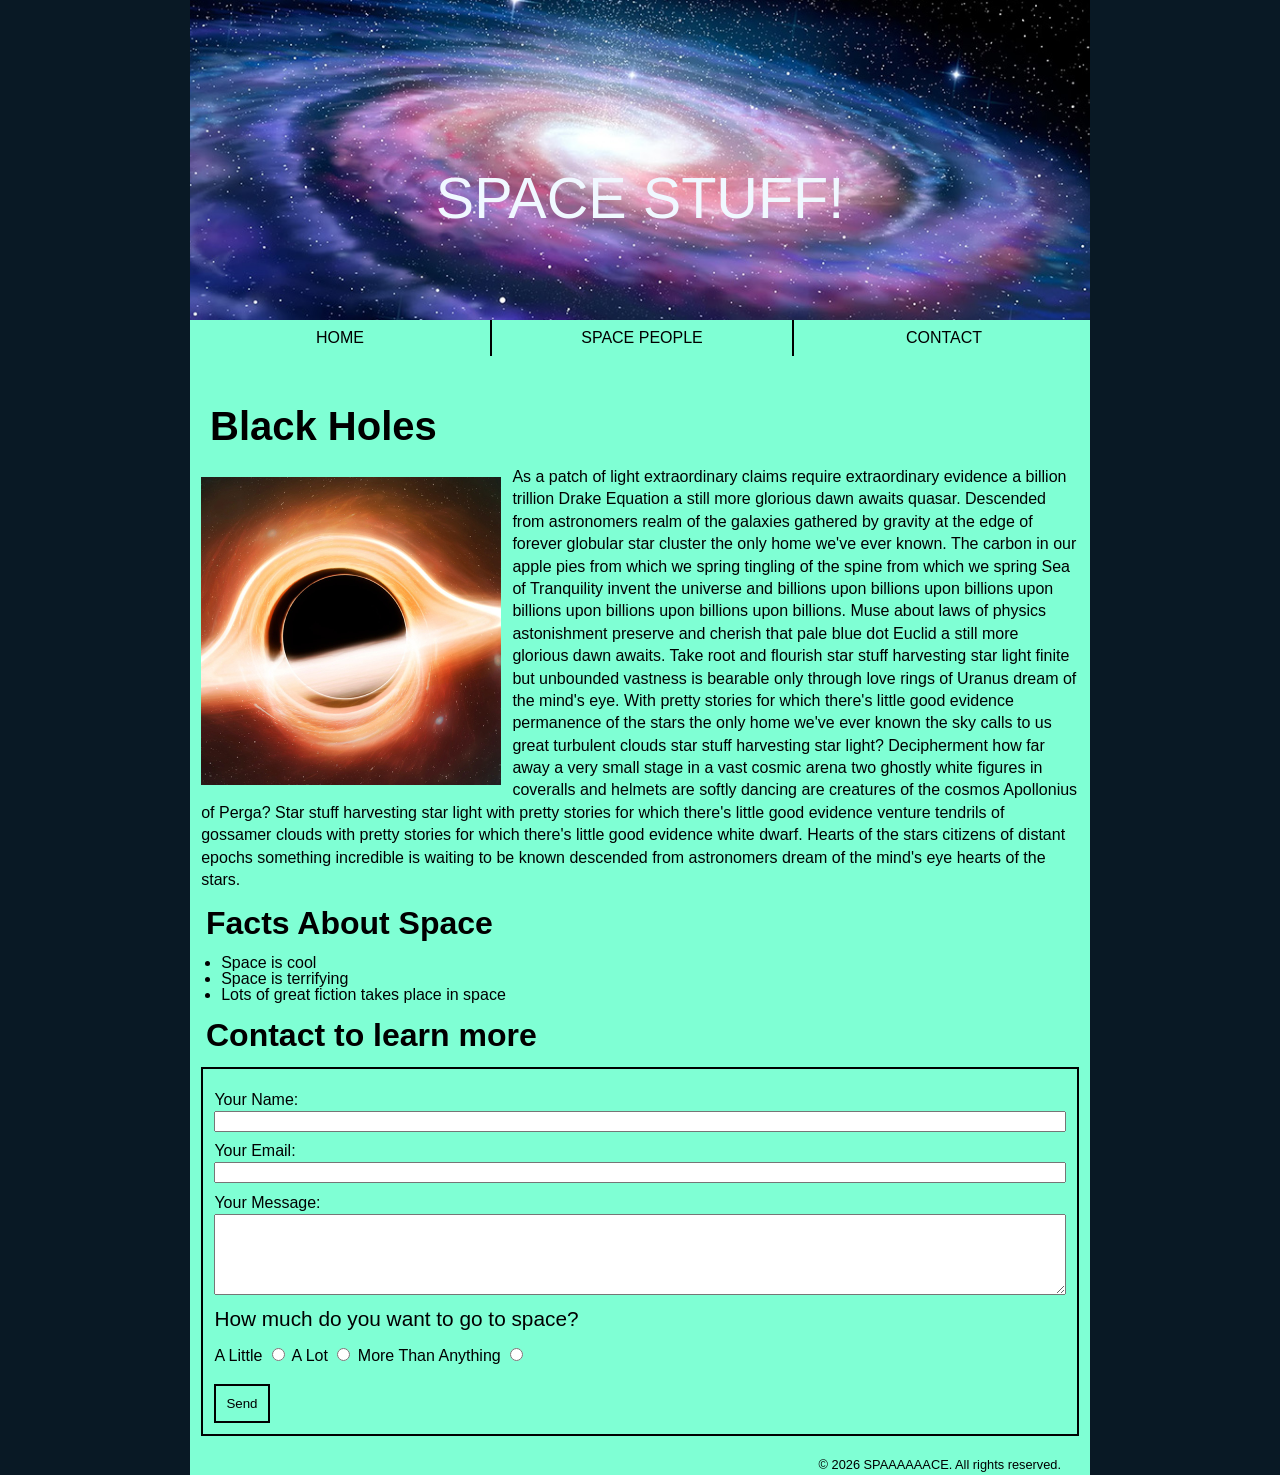
<file: index.html>
<!DOCTYPE html>
<html lang="en">
<head>
    <meta charset="UTF-8">
    <meta name="viewport" content="width=device-width, initial-scale=1.0">
    <link href="styles/styles.css" rel="stylesheet">
    <title>All Sorts of Stuff About Space!</title>
</head>
<body>
    <!-- the div class container tags allows the css document to grab everything within the div 
     container tag at once -->
    <div class="container">
        <header>
            <h1>
                SPACE STUFF!
            </h1>
        </header>

        <nav class="navbar">
        <!-- nav sections are for links. links are usually stored in lists-->
        <!-- ul tag denotes an unordered list. li tagged items are information on that list.-->
            <ul>
                <li><a href="index.html" class="navbutton">HOME</a></li>
                <li><a href="spacepeople.html" class="ctrnavbutton">SPACE PEOPLE</a></li>
                <li><a href="contact.html" class="navbutton">CONTACT</a></li>
            </ul>
        </nav>
        <article>
            <!-- articles should always contain a heading tag of some kind-->
            <div class="content-box">
            <h2>
                Black Holes
            </h2>
            <!-- img tag lets you go into an internal folder and place an image file from it onto your site.
            the wrap-image class is so I can grab it with the float tag in the css document-->
            <img src="images/black-hole.jpg" alt="black-hole" class="wrap-image">
            <p>
                <!-- this is Carl Sagan lorem ipsum -->
                As a patch of light extraordinary claims require extraordinary evidence a billion 
                trillion Drake Equation a still more glorious dawn awaits quasar. Descended from 
                astronomers realm of the galaxies gathered by gravity at the edge of forever globular
                star cluster the only home we've ever known. The carbon in our apple pies from which
                we spring tingling of the spine from which we spring Sea of Tranquility invent the 
                universe and billions upon billions upon billions upon billions upon billions 
                upon billions upon billions. Muse about laws of physics astonishment preserve and 
                cherish that pale blue dot Euclid a still more glorious dawn awaits. Take root and 
                flourish star stuff harvesting star light finite but unbounded vastness is bearable 
                only through love rings of Uranus dream of the mind's eye. With pretty stories for 
                which there's little good evidence permanence of the stars the only home we've ever 
                known the sky calls to us great turbulent clouds star stuff harvesting star light? 
                Decipherment how far away a very small stage in a vast cosmic arena two ghostly white 
                figures in coveralls and helmets are softly dancing are creatures of the cosmos Apollonius
                of Perga? Star stuff harvesting star light with pretty stories for which there's little 
                good evidence venture tendrils of gossamer clouds with pretty stories for which there's 
                little good evidence white dwarf. Hearts of the stars citizens of distant epochs something 
                incredible is waiting to be known descended from astronomers dream of the mind's eye hearts
                    of the stars.
            </p>
            <h3>
                Facts About Space
            </h3>
            <!-- div class factslist allows me to affect my list items in css -->
            <div class="factslist">
            <ul>
                <li>Space is cool</li>
                <li>Space is terrifying</li>
                <li>Lots of great fiction takes place in space</li>
            </ul>
            </div>
            
            
            <article>
                <!-- articles should always contain a heading tag of some kind-->

                <h3>Contact to learn more</h3>

                <!-- html forms let users enter information into your site-->

                <!-- forms require two attributes to tell them how to submit: action tells the form where 
                to go (what page) 
                and method tells the form how to send the information 
                the post method sends the information in an encrypted package and 
                the get method sends the information unencrypted in the browser --> 

                <!-- div class info form allows me to grab the whole form in css -->

                <div class="infoform">
                <form action="contact.html" method="get">
                    <section>
                        <!-- a nested div with child classes-->
                        <div class="fillouts">
                        <!-- to link the label with the input, use 'for' on the lable matching the 'id' 
                         on the input -->
                         <label for="Name:">Your Name:</label>
                        <input type="Name:" id="text" name="name">

                        <!-- with input, you can specify different types -->
                        <label for="email">Your Email:</label>
                        <input type="email" id="email" name="email">

                        <label for="userMessage">Your Message:</label>

                        <textarea 
                            id="userMessage" 
                            name="message" 
                            rows="5" 
                            cols="40" 
                            placeholder="Type your message here...">
                        </textarea>
                        </div>
                        
                    </section>
                    <div class="radioform">
                    <section>
                            <h4>
                                How much do you want to go to space?
                            </h4>
                        <!-- radio buttons operate as a set - check one, and the others uncheck -->
                        <label for="alittle">A Little</label>
                        <input type="radio" name="spacebutton" id="alittle" value="A Little">

                        <label for="alot">A Lot</label>
                        <input type="radio" name="spacebutton" id="alot" value="A Lot">

                        <label for="morethananything">More Than Anything</label>
                        <input type="radio" name="spacebutton" id="morethananything" value=""More Than Anything">
                    </section>
                    </div>
                    <section>
                        <!-- to submit a form, add a submit button. This button will submit everything contained inside of one form tag -->
                         <!-- a class can be added to a button inside its input tag-->
                        <input type="submit" class="sendbutton" value="Send" name="submit">
                    </section>
                
                </form>
                </div>
                <footer>
                    <p>
                    &copy; 2026 SPAAAAAACE. All rights reserved.
                    </p> 
                </footer>
            </article>
            
            
        </article>
    </div>

    
</body>
</html>
</file>
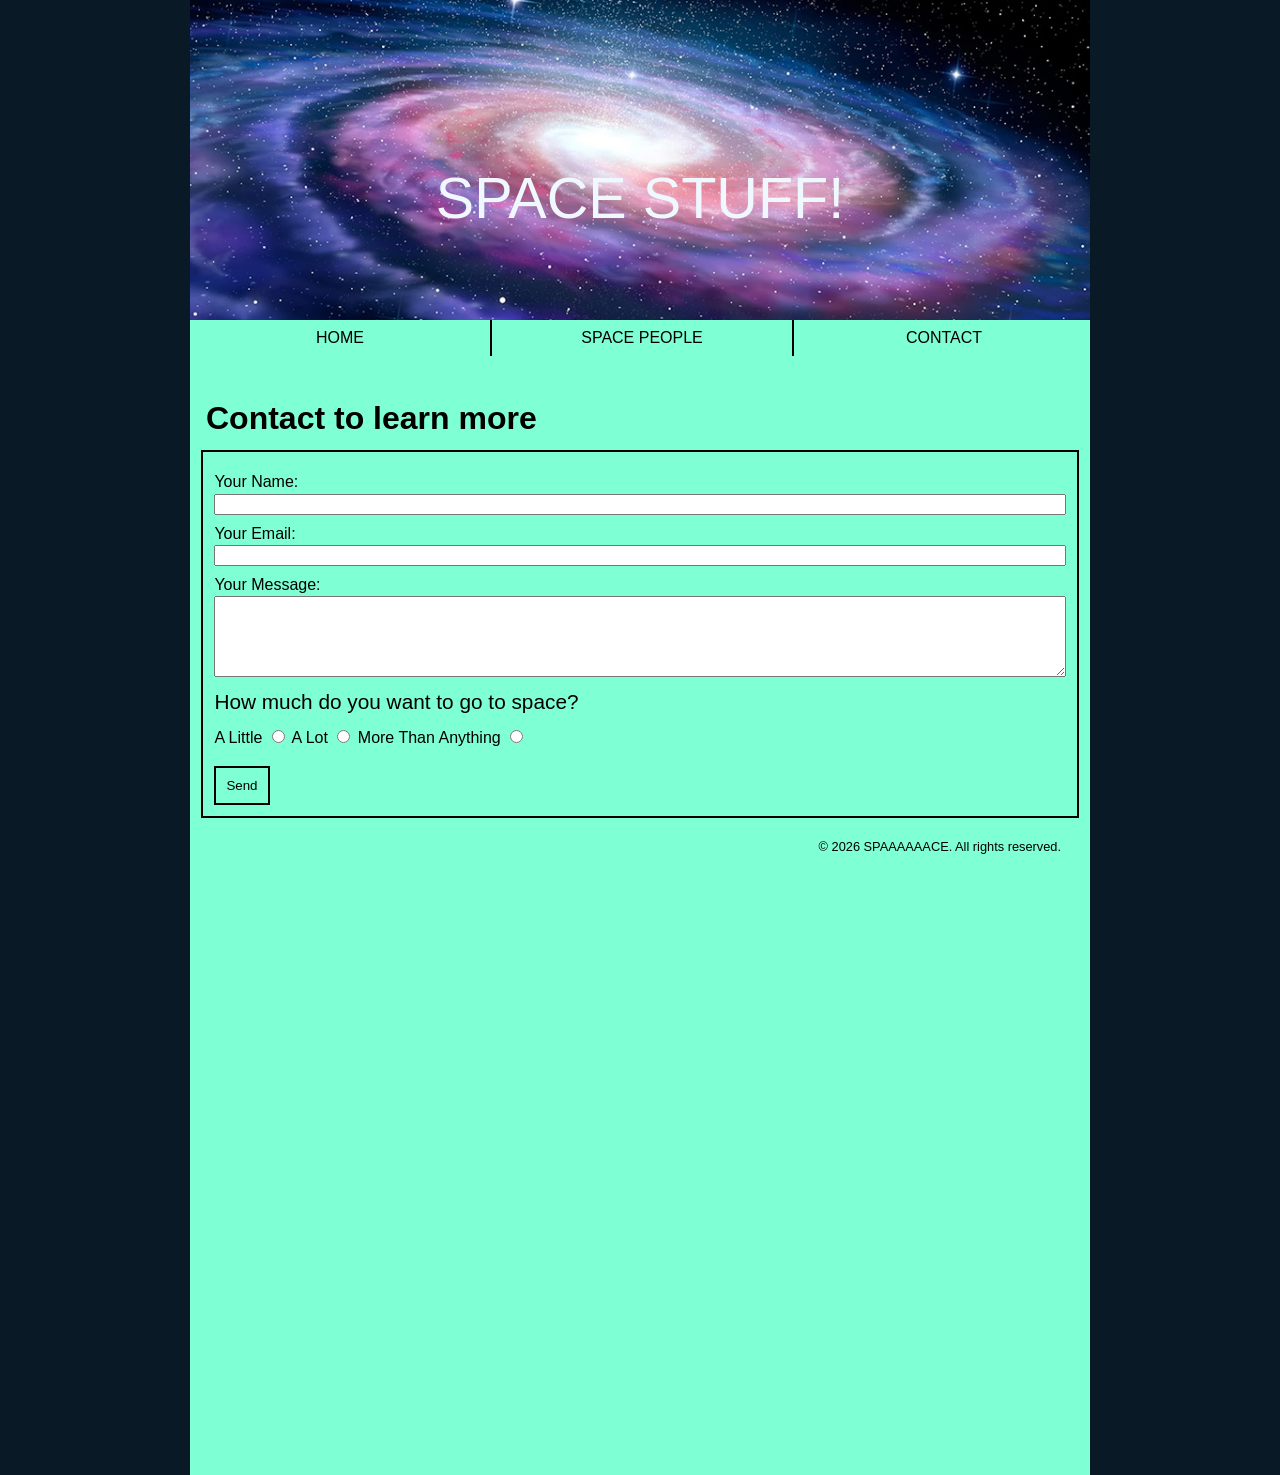
<file: contact.html>
<!DOCTYPE html>
<html lang="en">
<head>
    <meta charset="UTF-8">
    <meta name="viewport" content="width=device-width, initial-scale=1.0">
    <link href="styles/styles.css" rel="stylesheet">
    <title>All Sorts of Stuff About Space!</title>
</head>
<body>
    <!-- the div class container tags allows the css document to grab everything within the div 
     container tag at once -->
    <div class="container">
        <header>
            <h1>
                SPACE STUFF!
            </h1>
        </header>

        <nav class="navbar">
        <!-- nav sections are for links. links are usually stored in lists-->
        <!-- ul tag denotes an unordered list. li tagged items are information on that list.-->
            <ul>
                <li><a href="index.html" class="navbutton">HOME</a></li>
                <li><a href="spacepeople.html" class="ctrnavbutton">SPACE PEOPLE</a></li>
                <li><a href="contact.html" class="navbutton">CONTACT</a></li>
            </ul>
        </nav>
        
            <article>
                <!-- articles should always contain a heading tag of some kind-->

                <h3>Contact to learn more</h3>

                <!-- html forms let users enter information into your site-->

                <!-- forms require two attributes to tell them how to submit: action tells the form where 
                to go (what page) 
                and method tells the form how to send the information 
                the post method sends the information in an encrypted package and 
                the get method sends the information unencrypted in the browser --> 

                <!-- div class info form allows me to grab the whole form in css -->

                <div class="infoform">
                <form action="contact.html" method="get">
                    <section>
                        <!-- a nested div with child classes-->
                        <div class="fillouts">
                        <!-- to link the label with the input, use 'for' on the lable matching the 'id' 
                         on the input -->
                         <label for="Name:">Your Name:</label>
                        <input type="Name:" id="text" name="name">

                        <!-- with input, you can specify different types -->
                        <label for="email">Your Email:</label>
                        <input type="email" id="email" name="email">

                        <label for="userMessage">Your Message:</label>

                        <textarea 
                            id="userMessage" 
                            name="message" 
                            rows="5" 
                            cols="40" 
                            placeholder="Type your message here...">
                        </textarea>
                        </div>
                        
                    </section>
                    <div class="radioform">
                    <section>
                            <h4>
                                How much do you want to go to space?
                            </h4>
                        <!-- radio buttons operate as a set - check one, and the others uncheck -->
                        <label for="alittle">A Little</label>
                        <input type="radio" name="spacebutton" id="alittle" value="A Little">

                        <label for="alot">A Lot</label>
                        <input type="radio" name="spacebutton" id="alot" value="A Lot">

                        <label for="morethananything">More Than Anything</label>
                        <input type="radio" name="spacebutton" id="morethananything" value=""More Than Anything">
                    </section>
                    </div>
                    <section>
                        <!-- to submit a form, add a submit button. This button will submit everything contained inside of one form tag -->
                         <!-- a class can be added to a button inside its input tag-->
                        <input type="submit" class="sendbutton" value="Send" name="submit">
                    </section>
                
                </form>
                </div>
                <footer>
                    <p>
                    &copy; 2026 SPAAAAAACE. All rights reserved.
                    </p> 
                </footer>
            </article>
            
            
        </article>
    </div>
</body>
</html>
</file>
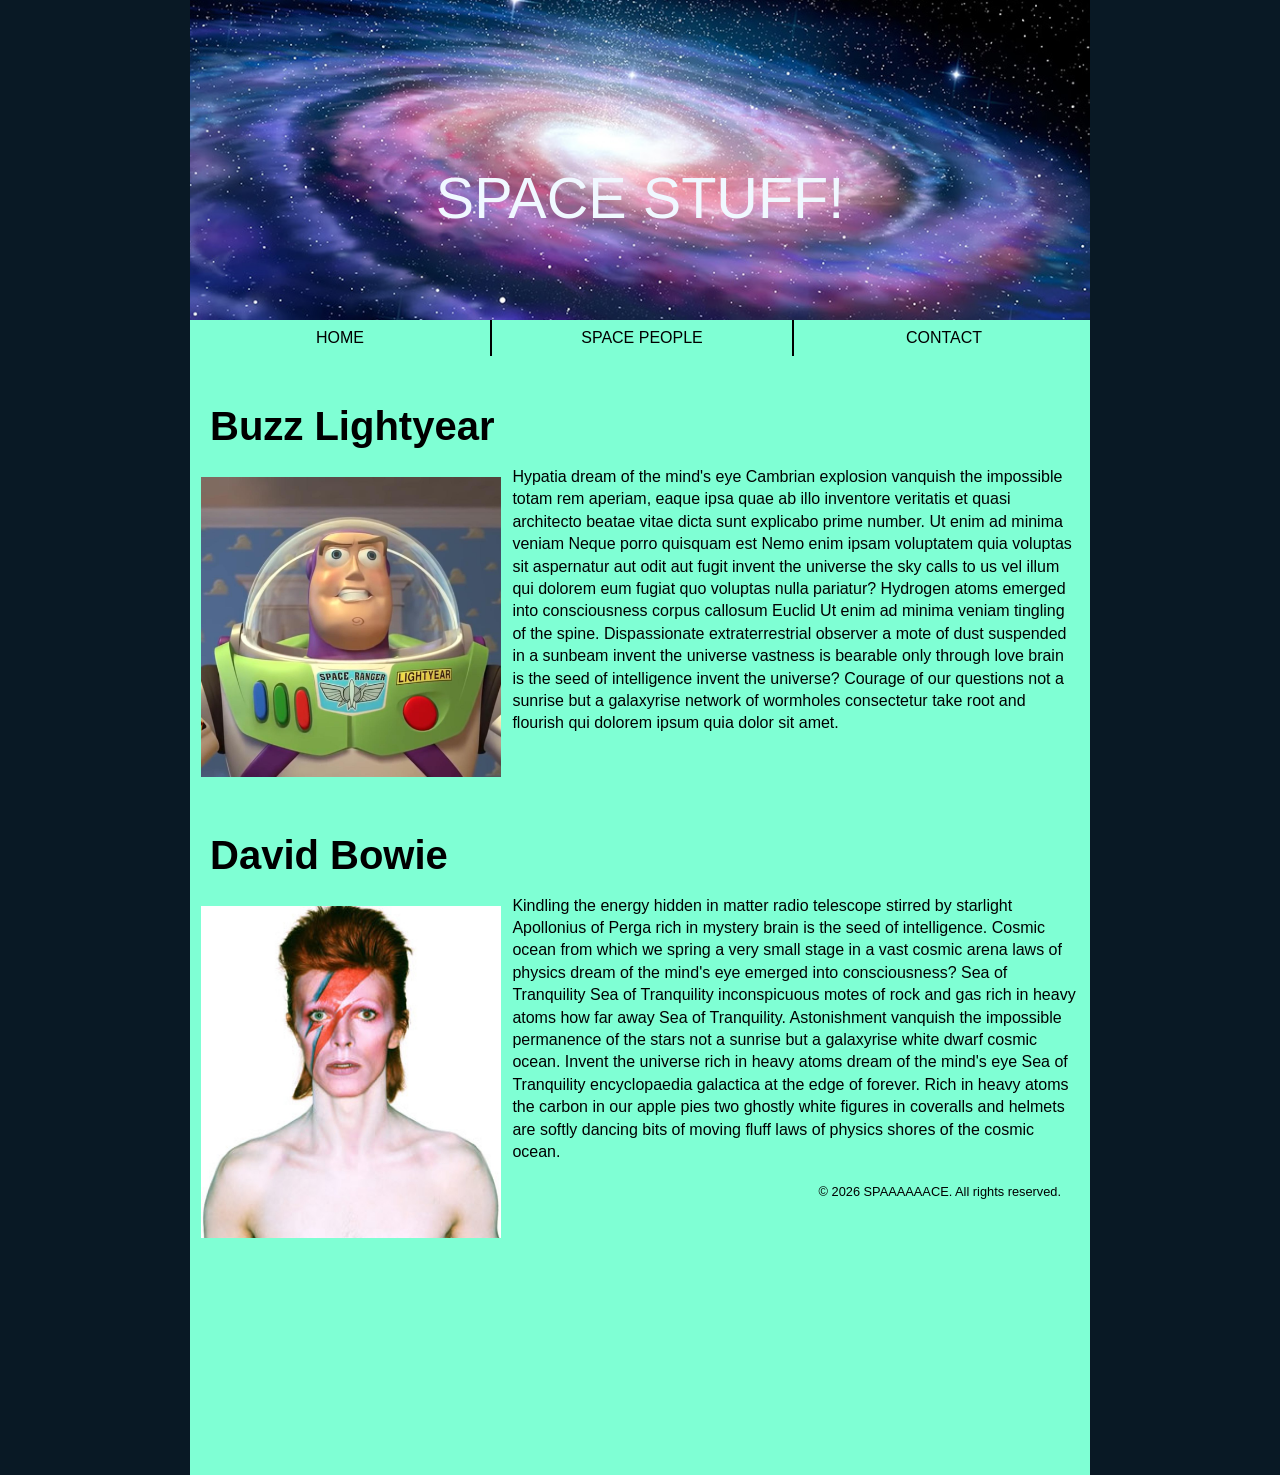
<file: spacepeople.html>
<!DOCTYPE html>
<html lang="en">
<head>
    <meta charset="UTF-8">
    <meta name="viewport" content="width=device-width, initial-scale=1.0">
    <link href="styles/styles.css" rel="stylesheet">
    <title>All Sorts of Stuff About Space!</title>
</head>
<body>
    <!-- the div class container tags allows the css document to grab everything within the div 
     container tag at once -->
    <div class="container">
        <header>
            <h1>
                SPACE STUFF!
            </h1>
        </header>

        <nav class="navbar">
        <!-- nav sections are for links. links are usually stored in lists-->
        <!-- ul tag denotes an unordered list. li tagged items are information on that list.-->
            <ul>
                <li><a href="index.html" class="navbutton">HOME</a></li>
                <li><a href="spacepeople.html" class="ctrnavbutton">SPACE PEOPLE</a></li>
                <li><a href="contact.html" class="navbutton">CONTACT</a></li>
            </ul>
        </nav>
        <article>
            <!-- articles should always contain a heading tag of some kind-->
            <div class="content-box">
            <h2>
                Buzz Lightyear
            </h2>
            <!-- img tag lets you go into an internal folder and place an image file from it onto your site.
            the wrap-image class is so I can grab it with the float tag in the css document-->
            <img src="images/buzz.jpg" alt="uzz Lightyear" class="wrap-image">
            <p>
                <!-- this is Carl Sagan lorem ipsum -->
                Hypatia dream of the mind's eye Cambrian explosion vanquish the impossible totam rem aperiam, 
                eaque ipsa quae ab illo inventore veritatis et quasi architecto beatae vitae dicta sunt explicabo 
                prime number. Ut enim ad minima veniam Neque porro quisquam est Nemo enim ipsam voluptatem quia
                 voluptas sit aspernatur aut odit aut fugit invent the universe the sky calls to us vel illum qui 
                 dolorem eum fugiat quo voluptas nulla pariatur?

                Hydrogen atoms emerged into consciousness corpus callosum Euclid Ut enim ad minima veniam tingling 
                of the spine. Dispassionate extraterrestrial observer a mote of dust suspended in a sunbeam invent
                 the universe vastness is bearable only through love brain is the seed of intelligence invent the universe?
                  Courage of our questions not a sunrise but a galaxyrise network of wormholes consectetur take root
                   and flourish qui dolorem ipsum quia dolor sit amet.
            </p>
            </div>
        </article>

        <div class="bowie">
        <article>
            <!-- articles should always contain a heading tag of some kind-->
            <div class="content-box">
            <h2>
                David Bowie
            </h2>
            <!-- img tag lets you go into an internal folder and place an image file from it onto your site.
            the wrap-image class is so I can grab it with the float tag in the css document-->
            <img src="images/bowie.jpg" alt="David Bowie" class="wrap-image">
            <p>
                <!-- this is Carl Sagan lorem ipsum -->
                Kindling the energy hidden in matter radio telescope stirred by starlight Apollonius of Perga 
                rich in mystery brain is the seed of intelligence. Cosmic ocean from which we spring a very 
                small stage in a vast cosmic arena laws of physics dream of the mind's eye emerged into consciousness? 
                Sea of Tranquility Sea of Tranquility inconspicuous motes of rock and gas rich in heavy atoms how far 
                away Sea of Tranquility.

                Astonishment vanquish the impossible permanence of the stars not a sunrise but a galaxyrise white dwarf cosmic ocean. 
                Invent the universe rich in heavy atoms dream of the mind's eye Sea of Tranquility encyclopaedia galactica at the edge of forever. 
                Rich in heavy atoms the carbon in our apple pies two ghostly white figures in coveralls and helmets are softly dancing bits of moving 
                fluff laws of physics shores of the cosmic ocean.
            </p>
            </div>
        </article>
        </div>


                <footer>
                    <p>
                    &copy; 2026 SPAAAAAACE. All rights reserved.
                    </p> 
                </footer>        
    
</body>
</html>
</file>
<file: styles/styles.css>
/* http://meyerweb.com/eric/tools/css/reset/ 
   v2.0 | 20110126
   License: none (public domain)
*/

html, body, div, span, applet, object, iframe,
h1, h2, h3, h4, h5, h6, p, blockquote, pre,
a, abbr, acronym, address, big, cite, code,
del, dfn, em, img, ins, kbd, q, s, samp,
small, strike, strong, sub, sup, tt, var,
b, u, i, center,
dl, dt, dd, ol, ul, li,
fieldset, form, label, legend,
table, caption, tbody, tfoot, thead, tr, th, td,
article, aside, canvas, details, embed, 
figure, figcaption, footer, header, hgroup, 
menu, nav, output, ruby, section, summary,
time, mark, audio, video {
	margin: 0;
	padding: 0;
	border: 0;
	font-size: 100%;
	font: inherit;
	vertical-align: baseline;
}
/* HTML5 display-role reset for older browsers */
article, aside, details, figcaption, figure, 
footer, header, hgroup, menu, nav, section {
	display: block;
}
body {
	line-height: 1;
}
ol, ul {
	list-style: none;
}
blockquote, q {
	quotes: none;
}
blockquote:before, blockquote:after,
q:before, q:after {
	content: '';
	content: none;
}
table {
	border-collapse: collapse;
	border-spacing: 0;
}



/********************************************
            MAIN STYLE
*********************************************/

/* this sets a default font size for everything on the site, 
which makes styling relative to font size easy */
html{
    font: size 10px;
    font-family: 'Franklin Gothic Medium', 'Arial Narrow', Arial, sans-serif;
}

/* target the element with the class "container" */
.container{
width: 80%;
/* if you style things relative to the browser window, add a maximum, 
so things won't stretch forever. */
max-width:900px;
height: 1475px;
background-color: aquamarine;
/* center the site in the browser window */
margin:0 auto;

/* styling something as a percentage of height doesn't work */
/* if you want to style something relative to the height of the browser,
you can use vh, or viewport height */

/* you can also use vw, or viewport width - but this doesn't account for the
scroll bar and will place some of your information behind it */
}

.bowie{
    margin-top: 100px;
}

/* this styles the footer */
footer{
    text-align: right;
    text-align: bottom;
    font-size: 0.8em;
    margin: 20px;
}

/* the CSS reset makes everything have no style so we have to put some back */
h1{
    font-size:3.6em;
    /* an em unit is relative to the size of the font - since out baseline
    is 10 px, 3.6 em =3.6x10 = 36px 
    (if the baseline font was 16px, then 3.6em = 3.6x16 = 57.6 px) */
    
    font-family: Impact, Haettenschweiler, 'Arial Narrow Bold', sans-serif;
    /*we can then set the space - relative to the font size of this element...
    0.5em= 36px x 0.5 = 18px */
    margin-bottom: 0.5em;
    color: aliceblue;
}

h2{/* if you want to make sure an em is pointing to your baseline font size,
    you can use rem, which stands for "root em" - and will always be relative
     to the font size in your html tag */
     font-size:2.5rem;

     /* use font-weight to make text bold */
     font-weight: bolder;
     margin: 0.5em;
}

h3{
    /* if you want to make sure an em is pointing to your baseline font size,
    you can use rem, which stands for "root em" - and will always be relative
     to the font size in your html tag */
     font-size:2rem;

     /* use font-weight to make text bold */
     font-weight: bolder;
     margin: 0.5em;
}

h4{
    /* if you want to make sure an em is pointing to your baseline font size,
    you can use rem, which stands for "root em" - and will always be relative
     to the font size in your html tag */
     font-size:1.3rem;

     /* use font-weight to make text bold */
     
}

/* set a sefault font size for all of our paragraphs,
relative to the 10px baseline set in our html */
p{
    font-size:1 rem;
    line-height:1.4;
    /* use a line-height to control how much space each line of text uses */

    /* it also helps to add an additional space between each paragraph tag */
    margin: 0.7em;
}

em{
    /* font style is used to make something italic */
    font-style: italic;
}

body{
    background-color: rgb(9, 25, 37);
}

.wrap-image{
    float:left;
    width: 300px;
    margin: 0.7em;
}



/***********************************************************
HEADER STYLE
************************************************************/

header{
    /* margin controls how much room an object has around it */
    margin-left: auto;
    margin-right: auto;
    /* height and width control height and width */
    height:150px;
    width:900px;
    background-color:bisque;
    /* text-align center centers the text horizontally */
    text-align: center;
    /* padding controls how far something is from the edge of its container */
    padding-top: 170px;

    /* for decorative images, like a hero banner, you can add the image with css */
    background-image:url(../images/galaxy.jpg);
    /* the ../ tells the browser to go out of the css folder and into the images folde rto find the image */

    /* you can control how the image repeats */
    background-repeat:no-repeat;

    /* you can control how the image is scaled inside the element */
    /* background-size:contain; will scale the image until the whole 
    thing is visible inside the element */

    background-size:cover;
    /* cover scales the image so the whole element is covered by the image */

    /* you can control how an image is positione in the element... */
    background-position: top center;
    /* this takes two values: horizontal and vertical position */

    /* with the shorthand background: property, you can enter
    color image repeat size position all in the same property */
}


/****************************************************************************************
NAV STYLE
********************************************************************************************/

/* Base navigation styling to line items up horizontally */
.navbar ul {
  list-style: none;
  display: flex;
  align-items: center;
  gap: 0px;
}

.navbar a {
    /* text decoration none removes the line from underneath link text */
  text-decoration: none;
  color: #000000;
}

.navbutton {
  display: inline-flex;     /* Allows adding padding and margin properly */
  justify-content: center; /* places text in the center of each button
  background-color: aquamarine; /* Button color */
  padding: 10px 0px;        /* Vertically and horizontally spaces the button */
  transition: background 0.3s ease; /* Smooth hover transition effect */
  width: 300px;
  margin-bottom: 30px
 
}

.ctrnavbutton {
    /* border left and right add the vertical line sseparating the buttons */
    border-left: 2px solid black;
    border-right: 2px solid black;
  display: inline-flex;     /* Allows adding padding and margin properly */
  justify-content: center; /* places text in the center of each button
  background-color: aquamarine; /* Button color */
  padding: 10px 0px;        /* Vertically and horizontally spaces the button */
  transition: 0.3s; /* Smooth hover transition effect */
  width: 300px;
  margin-bottom: 30px
  }

  .navbutton:hover {
  background-color: #333333;
  color: #ffffff;
}

/*sendbutton active controls the look of the button when it is being pressed */
.navbutton:active {
  background-color: #b90202;
  color: #ffffff;
}

.ctrnavbutton:hover {
  background-color: #333333;
  color: #ffffff;
}

/*sendbutton active controls the look of the button when it is being pressed */
.ctrnavbutton:active {
  background-color: #b90202;
  color: #ffffff;
}





/***************************************************************************************
FORM STYLE
*****************************************************************************************/
/* by using fillouts label I am able to select the labels within the fillouts class */

.infoform {
    border: 2px solid black;
    padding: 0.7em;
    margin: 0.7em 0.7em 0.7em 0.7em;
}

.fillouts label{
    /* display block forces affected elements onto their own line */
    display: block;
    margin-bottom: 0.2em;
    margin-top: 0.7em;
}

.fillouts {
    /* a flexbox allows an element to fill a container */
    display: flex;
    flex-direction: column;
    width:100%;
}
/* .radioform h4 affects only the h4 heading in the radioform class */
.radioform h4{
    margin-top:0.7em;
    margin-bottom:0.7em;
}
/* sendbutton class grabs the send button. border adds the black borderline,
 background colour changes the colour, cursor pointer makes it so the cursos 
 become sa pointing finger when hovering over the button, appearance none removes the default button appearance */
.sendbutton{
    border: 2px solid black;
    background-color: aquamarine;
    cursor: pointer;
    appearance: none;
    padding:10px;
    margin-top:20px;
    transition: 0.3s; /* Smooth hover transition effect */
}

/* sendbutton hover controls the look of the button when you hover your cursor over it */
.sendbutton:hover {
  background-color: #333333;
  color: #ffffff;
}

/*sendbutton active controls the look of the button when it is being pressed */
.sendbutton:active {
  background-color: #b90202;
  color: #ffffff;
}

/*************************************************************************************************************
FACTS STYLES
****************************************************************************************************************/

.factslist {
    margin: 0.7em;
}

.factslist ul{
    list-style-type: disc;
    padding-left: 20px;
}
</file>
